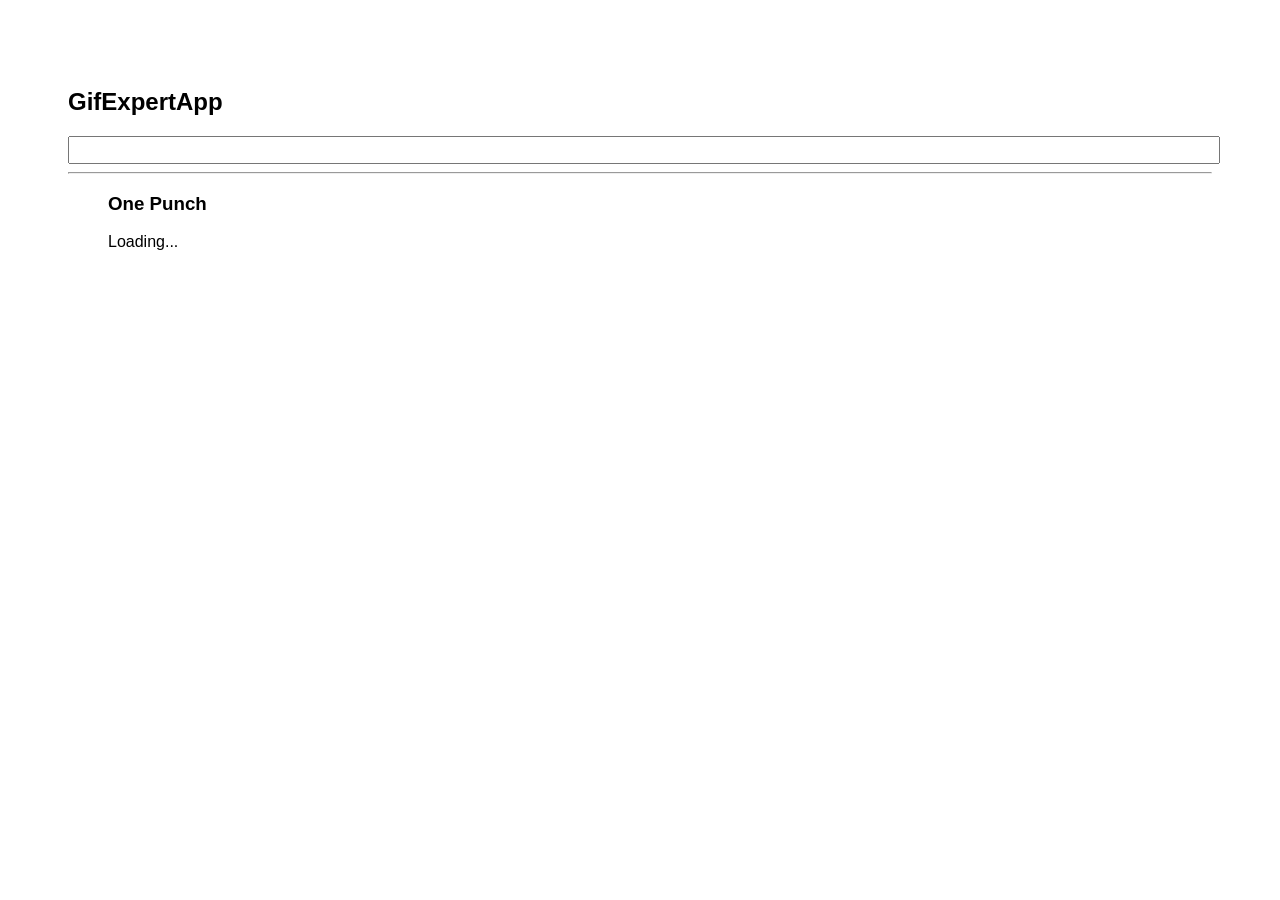
<file: docs/index.html>
<!DOCTYPE html>
<html lang="en">
  <head>
    <meta charset="utf-8" />
    <link rel="icon" href="./favicon.ico" />
    <meta name="viewport" content="width=device-width,initial-scale=1" />
    <meta name="theme-color" content="#000000" />
    <meteta name="description" content="Web site created using create-react-app"/>
    <link rel="apple-touch-icon" href="./logo192.png" />
    <link rel="manifest" href="./manifest.json" />
    <link rel="stylesheet" href="https://cdnjs.cloudflare.com/ajax/libs/animate.css/4.1.1/animate.min.css" />
    <title>GiftExperApp</title>
    <link href="./static/css/main.e5c75985.chunk.css" rel="stylesheet" />
  </head>
  <body>
    <noscript>You need to enable JavaScript to run this app.</noscript>
    <div id="root"></div>
    <script>
      !(function (e) {
        function r(r) {
          for (
            var n, p, f = r[0], i = r[1], l = r[2], c = 0, s = [];
            c < f.length;
            c++
          )
            (p = f[c]),
              Object.prototype.hasOwnProperty.call(o, p) &&
                o[p] &&
                s.push(o[p][0]),
              (o[p] = 0);
          for (n in i)
            Object.prototype.hasOwnProperty.call(i, n) && (e[n] = i[n]);
          for (a && a(r); s.length; ) s.shift()();
          return u.push.apply(u, l || []), t();
        }
        function t() {
          for (var e, r = 0; r < u.length; r++) {
            for (var t = u[r], n = !0, f = 1; f < t.length; f++) {
              var i = t[f];
              0 !== o[i] && (n = !1);
            }
            n && (u.splice(r--, 1), (e = p((p.s = t[0]))));
          }
          return e;
        }
        var n = {},
          o = { 1: 0 },
          u = [];
        function p(r) {
          if (n[r]) return n[r].exports;
          var t = (n[r] = { i: r, l: !1, exports: {} });
          return e[r].call(t.exports, t, t.exports, p), (t.l = !0), t.exports;
        }
        (p.m = e),
          (p.c = n),
          (p.d = function (e, r, t) {
            p.o(e, r) ||
              Object.defineProperty(e, r, { enumerable: !0, get: t });
          }),
          (p.r = function (e) {
            "undefined" != typeof Symbol &&
              Symbol.toStringTag &&
              Object.defineProperty(e, Symbol.toStringTag, { value: "Module" }),
              Object.defineProperty(e, "__esModule", { value: !0 });
          }),
          (p.t = function (e, r) {
            if ((1 & r && (e = p(e)), 8 & r)) return e;
            if (4 & r && "object" == typeof e && e && e.__esModule) return e;
            var t = Object.create(null);
            if (
              (p.r(t),
              Object.defineProperty(t, "default", { enumerable: !0, value: e }),
              2 & r && "string" != typeof e)
            )
              for (var n in e)
                p.d(
                  t,
                  n,
                  function (r) {
                    return e[r];
                  }.bind(null, n)
                );
            return t;
          }),
          (p.n = function (e) {
            var r =
              e && e.__esModule
                ? function () {
                    return e.default;
                  }
                : function () {
                    return e;
                  };
            return p.d(r, "a", r), r;
          }),
          (p.o = function (e, r) {
            return Object.prototype.hasOwnProperty.call(e, r);
          }),
          (p.p = "/");
        var f = (this["webpackJsonpgif-expert-app"] =
            this["webpackJsonpgif-expert-app"] || []),
          i = f.push.bind(f);
        (f.push = r), (f = f.slice());
        for (var l = 0; l < f.length; l++) r(f[l]);
        var a = i;
        t();
      })([]);
    </script>
    <script src="./static/js/2.d5f97312.chunk.js"></script>
    <script src="./static/js/main.0f4da019.chunk.js"></script>
  </body>
</html>
</file>
<file: docs/static/css/main.e5c75985.chunk.css>
*{font-family:Helvetica,Arial,sans-serif}body{padding:60px}input{color:grey;font-size:1.2rem;width:100%}.card{-webkit-align-content:center;align-content:center;border:1px solid grey;border-radius:6px;margin-bottom:10px;margin-right:10px;overflow:hidden}.card p{padding:5px;text-align:center}.card img{max-height:170px}.card-grid{display:-webkit-flex;display:flex;-webkit-flex-direction:row;flex-direction:row;-webkit-flex-wrap:wrap;flex-wrap:wrap}
/*# sourceMappingURL=main.e5c75985.chunk.css.map */
</file>
